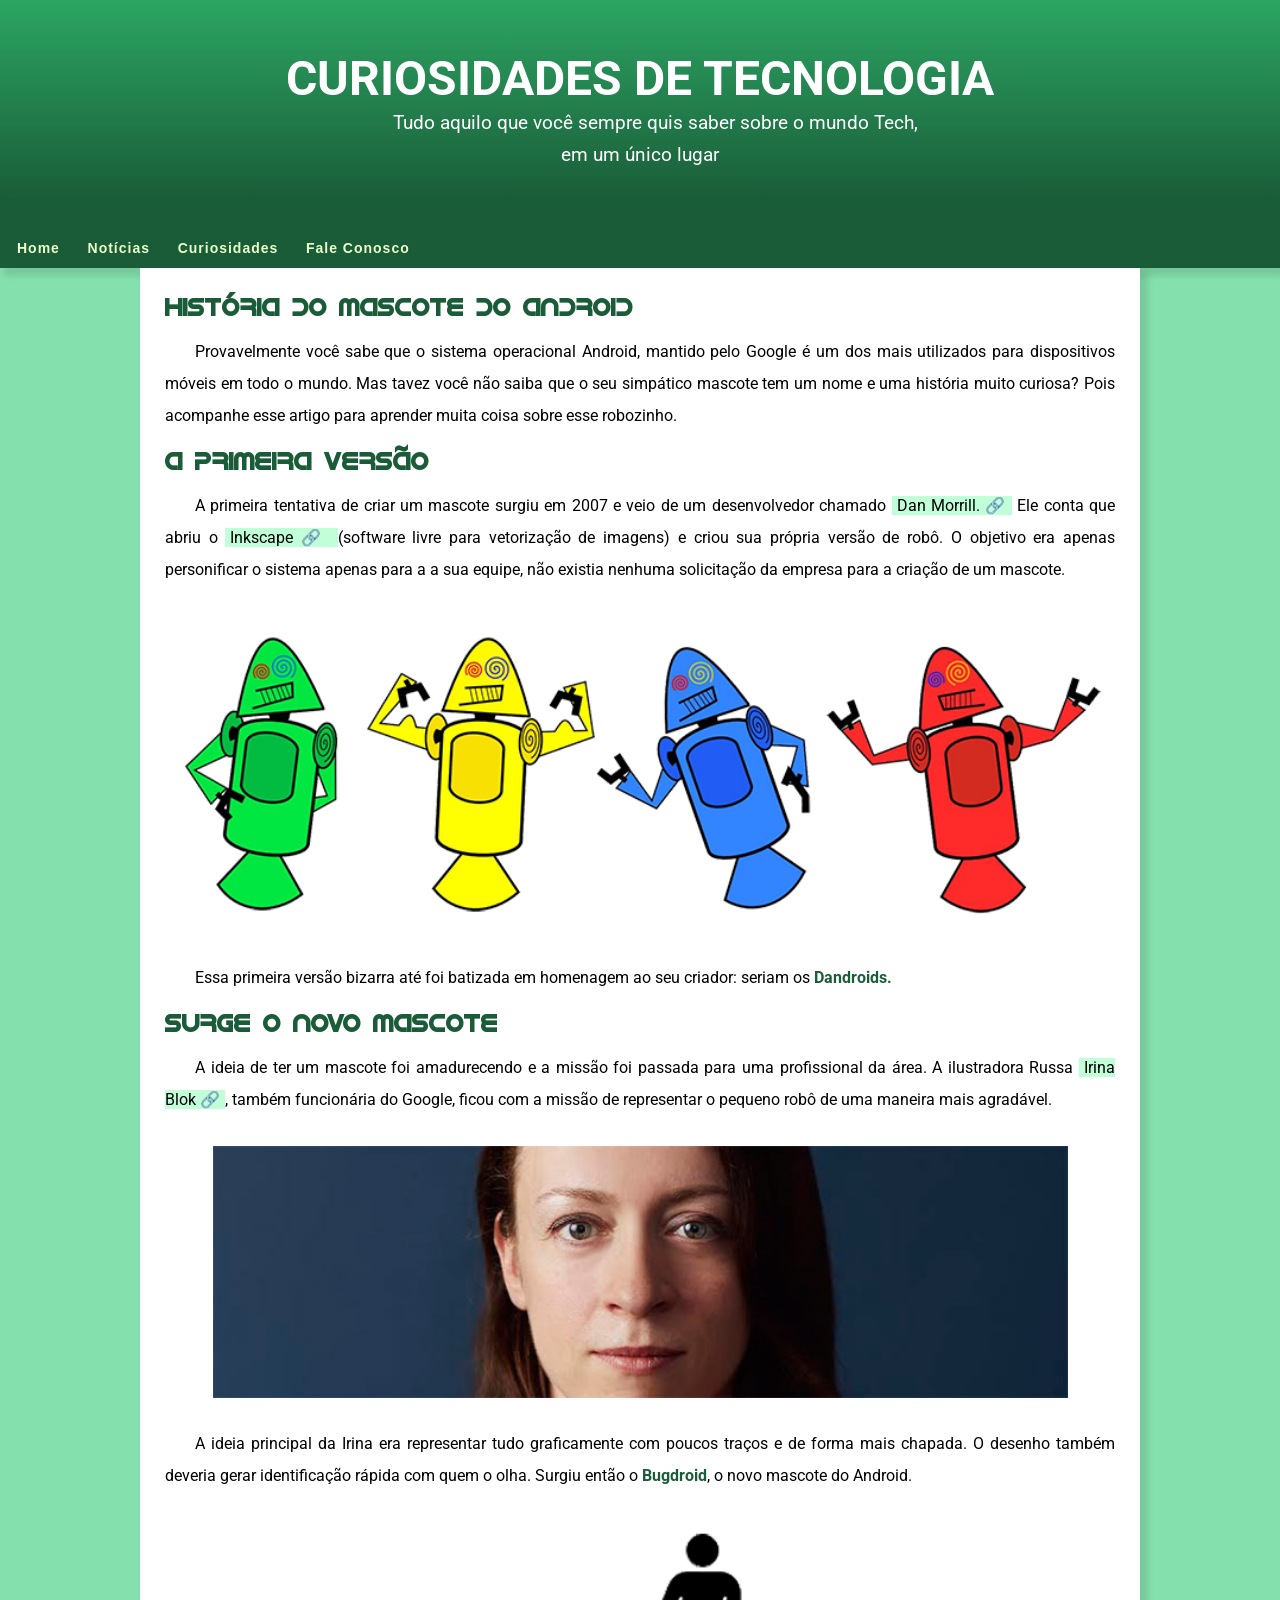
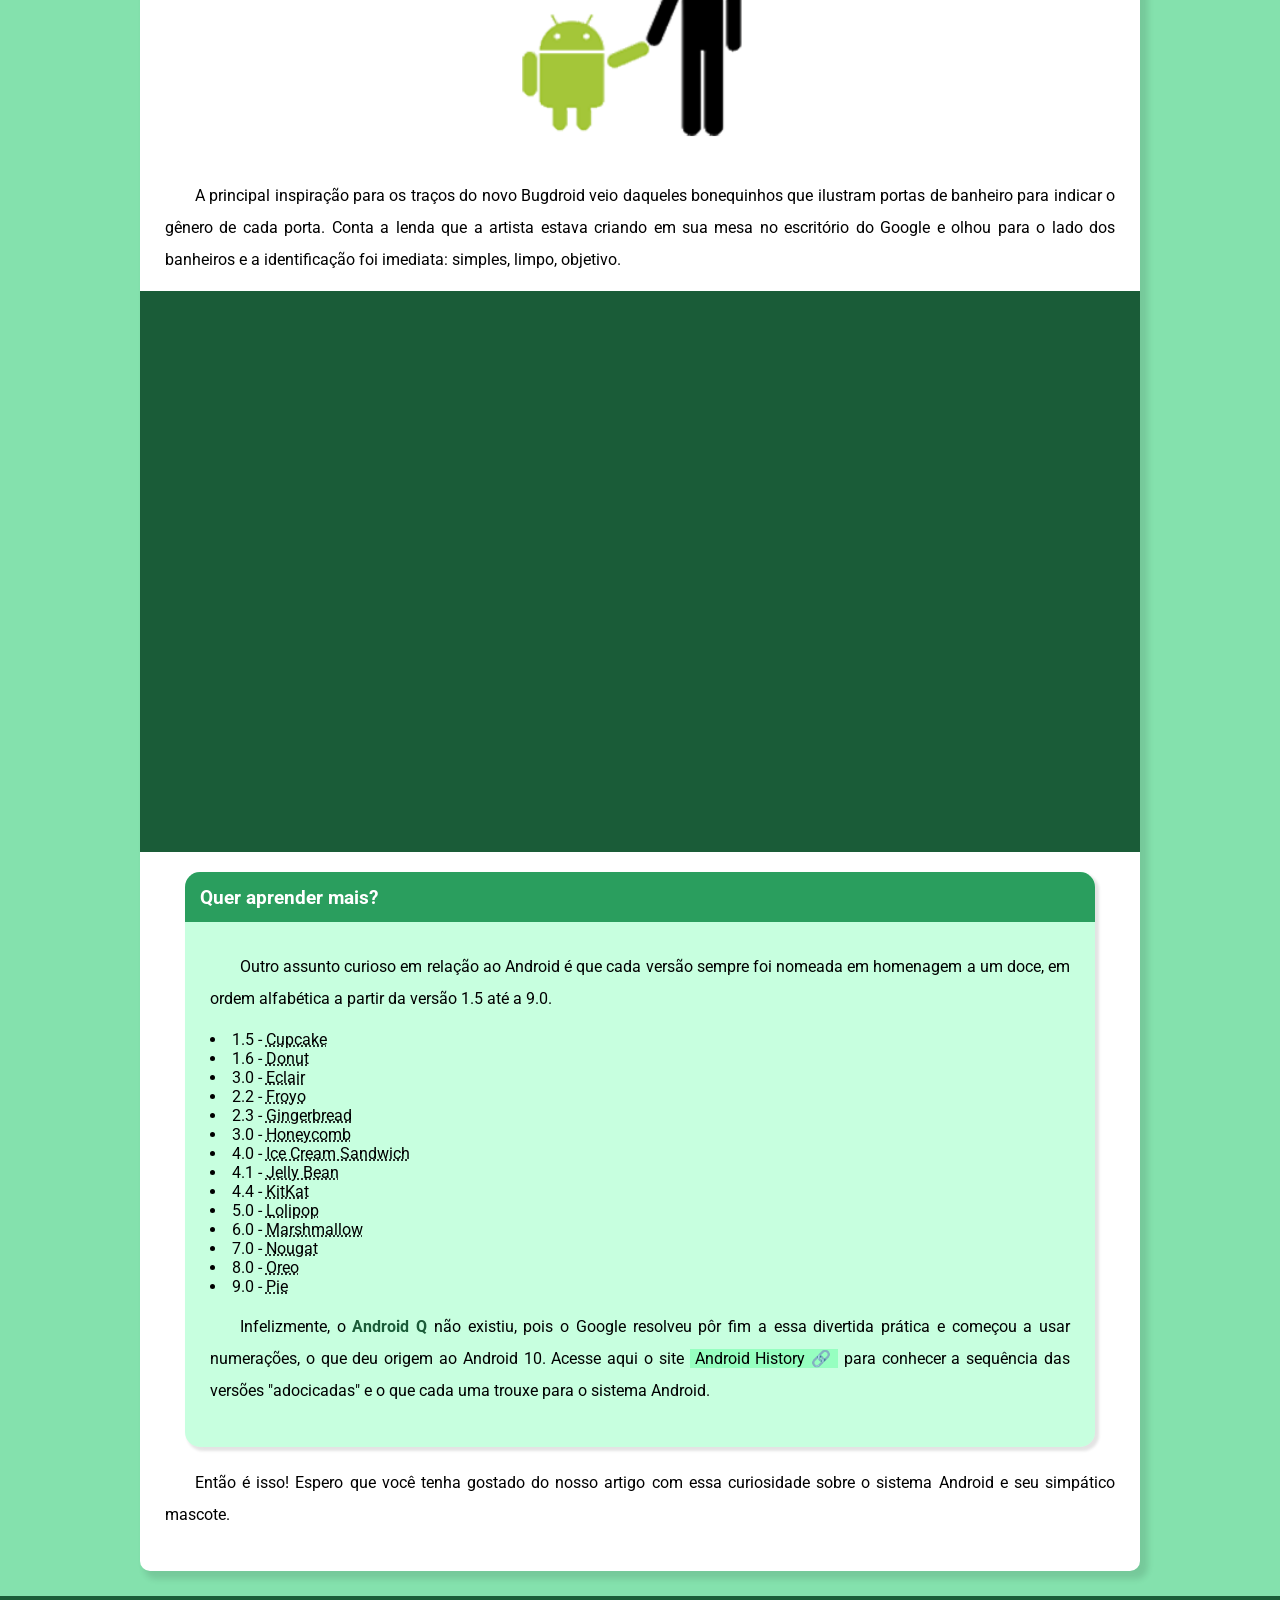
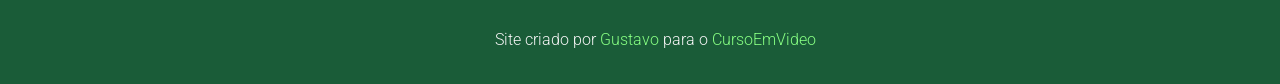
<file: index.html>
<!DOCTYPE html>
<html lang="pt-br">
<head>
    <meta charset="UTF-8">
    <meta http-equiv="X-UA-Compatible" content="IE=edge">
    <meta name="viewport" content="width=device-width, initial-scale=1.0">
    <title>Como surgiu o mascote do Android?</title>
    <link rel="shortcut icon" href="imagens/favicon.ico" type="image/x-icon">
    <link rel="stylesheet" href="style.css">
</head>
<body>
    <header>
        <h1> CURIOSIDADES DE TECNOLOGIA</h1>
         <p>Tudo aquilo que você sempre quis saber sobre o mundo Tech, em um único lugar</p>
    </header>
    <nav>
        <a class="menu" href="#">Home</a>
        <a class="menu" href="#">Notícias</a>
        <a class="menu" href="#">Curiosidades</a>
        <a class="menu" href="#">Fale Conosco</a>
    </nav>
    <main>
        <article>
            <h1>História do Mascote do Android</h1>

<p>Provavelmente você sabe que o sistema operacional Android, mantido pelo Google é um dos mais utilizados para dispositivos móveis em todo o mundo. Mas tavez você não saiba que o seu simpático mascote tem um nome e uma história muito curiosa? Pois acompanhe esse artigo para aprender muita coisa sobre esse robozinho.</p>

<h2>A primeira versão</h2>

<p>A primeira tentativa de criar um mascote surgiu em 2007 e veio de um desenvolvedor chamado <a href="https://androidcommunity.com/dan-morrill-shows-us-the-android-mascot-that-almost-was-20130103/" target="_blank" class="sitex">Dan Morrill. 🔗</a> Ele conta que abriu o <a href="https://inkscape.org/pt-br/" target="_blank" class="sitex" >Inkscape 🔗 </a> (software livre para vetorização de imagens) e criou sua própria versão de robô. O objetivo era apenas personificar o sistema apenas para a a sua equipe, não existia nenhuma solicitação da empresa para a criação de um mascote.</p>

<picture>
    <source media="(max-width: 800px )" srcset="imagens/dan-droids-pq.png">
    <img src="imagens/dan-droids.png" class="imagens" alt="Dan-droids"></picture>

<p>Essa primeira versão bizarra até foi batizada em homenagem ao seu criador: seriam os <strong>Dandroids.</strong></p>

<h2>Surge o novo mascote</h2>

<p>A ideia de ter um mascote foi amadurecendo e a missão foi passada para uma profissional da área. A ilustradora Russa <a href="https://www.irinablok.com/" target="_blank" class="sitex">Irina Blok 🔗</a>, também funcionária do Google, ficou com a missão de representar o pequeno robô de uma maneira mais agradável.</p>

    <picture>
        <source media="(max-width:800px )" srcset="imagens/irina-blok-pq.jpg">
        <img src="imagens/irina-blok.jpg" id="irinablok" class="imagens" alt=""></picture>

<p>A ideia principal da Irina era representar tudo graficamente com poucos traços e de forma mais chapada. O desenho também deveria gerar identificação rápida com quem o olha. Surgiu então o <strong>Bugdroid</strong>, o novo mascote do Android.</p>

<img src="imagens/bugdroid.png" id="pequena" class="imagens" alt="Bugdroid">

<p>A principal inspiração para os traços do novo Bugdroid veio daqueles bonequinhos que ilustram portas de banheiro para indicar o gênero de cada porta. Conta a lenda que a artista estava criando em sua mesa no escritório do Google e olhou para o lado dos banheiros e a identificação foi imediata: simples, limpo, objetivo.</p>

<div id="video"><iframe width="560" height="315" src="https://www.youtube.com/embed/l2UDgpLz20M" title="YouTube video player" frameborder="0" allow="accelerometer; autoplay; clipboard-write; encrypted-media; gyroscope; picture-in-picture" allowfullscreen></iframe></div>

<aside>
     <h3>Quer aprender mais?</h3>
    
    <div id="conteudo">
        <p>Outro assunto curioso em relação ao Android é que cada versão sempre foi nomeada em homenagem a um doce, em ordem alfabética a partir da versão 1.5 até a 9.0.</p>
        
        <ul>
            <li>1.5 - <abbr title="Bolinho">Cupcake</abbr></li>
            <li>1.6 - <abbr title="Rosquinha">Donut</abbr></li>
            <li>3.0 - <abbr title="Bomba de Chocolate">Eclair</abbr></li>
            <li>2.2 - <abbr title="Iogurte Gelado">Froyo</abbr></li>
            <li>2.3 - <abbr title="Biscoito">Gingerbread</abbr></li>
            <li>3.0 - <abbr title="Favo de Mel">Honeycomb</abbr></li>
            <li>4.0 - <abbr title="Sanduiche de Sorvete">Ice Cream Sandwich</abbr></li>
            <li>4.1 - <abbr title="Jujuba">Jelly Bean</abbr></li>
            <li>4.4 - <abbr title="Chocolate">KitKat</abbr></li>
            <li>5.0 - <abbr title="Pirulito">Lolipop</abbr></li>
            <li>6.0 - <abbr title="Marshmallow">Marshmallow</abbr></li>
            <li>7.0 - <abbr title="Torrone">Nougat</abbr></li>
            <li>8.0 - <abbr title="Biscoito recheado">Oreo</abbr></li>
            <li>9.0 - <abbr title="Torta">Pie</abbr></li>
        </ul>
        
        <p>
            Infelizmente, o <strong>Android Q</strong> não existiu, pois o Google resolveu pôr fim a essa divertida prática e começou a usar numerações, o que deu origem ao Android 10.
        
            Acesse aqui o site <a href="https://www.android.com/intl/pt_pt/history/" target="_blank" class="sitex">Android History 🔗</a> para conhecer a sequência das versões "adocicadas" e o que cada uma trouxe para o sistema Android.
        </p>
    </div>
</aside>

<p>Então é isso! Espero que você tenha gostado do nosso artigo com essa curiosidade sobre o sistema Android e seu simpático mascote.</p>
        </article>
    </main>
    <footer>
        <div id="links2">
            <p>Site criado por <a href="https://github.com/GustavoMiguelkcnco" class="l" target="_blank">Gustavo</a> para o <a href="https://www.youtube.com/cursoemvideo/playlists" class="l" target="_blank">CursoEmVideo</a></p>
        </div>
    </footer>
</body>
</html>
</file>
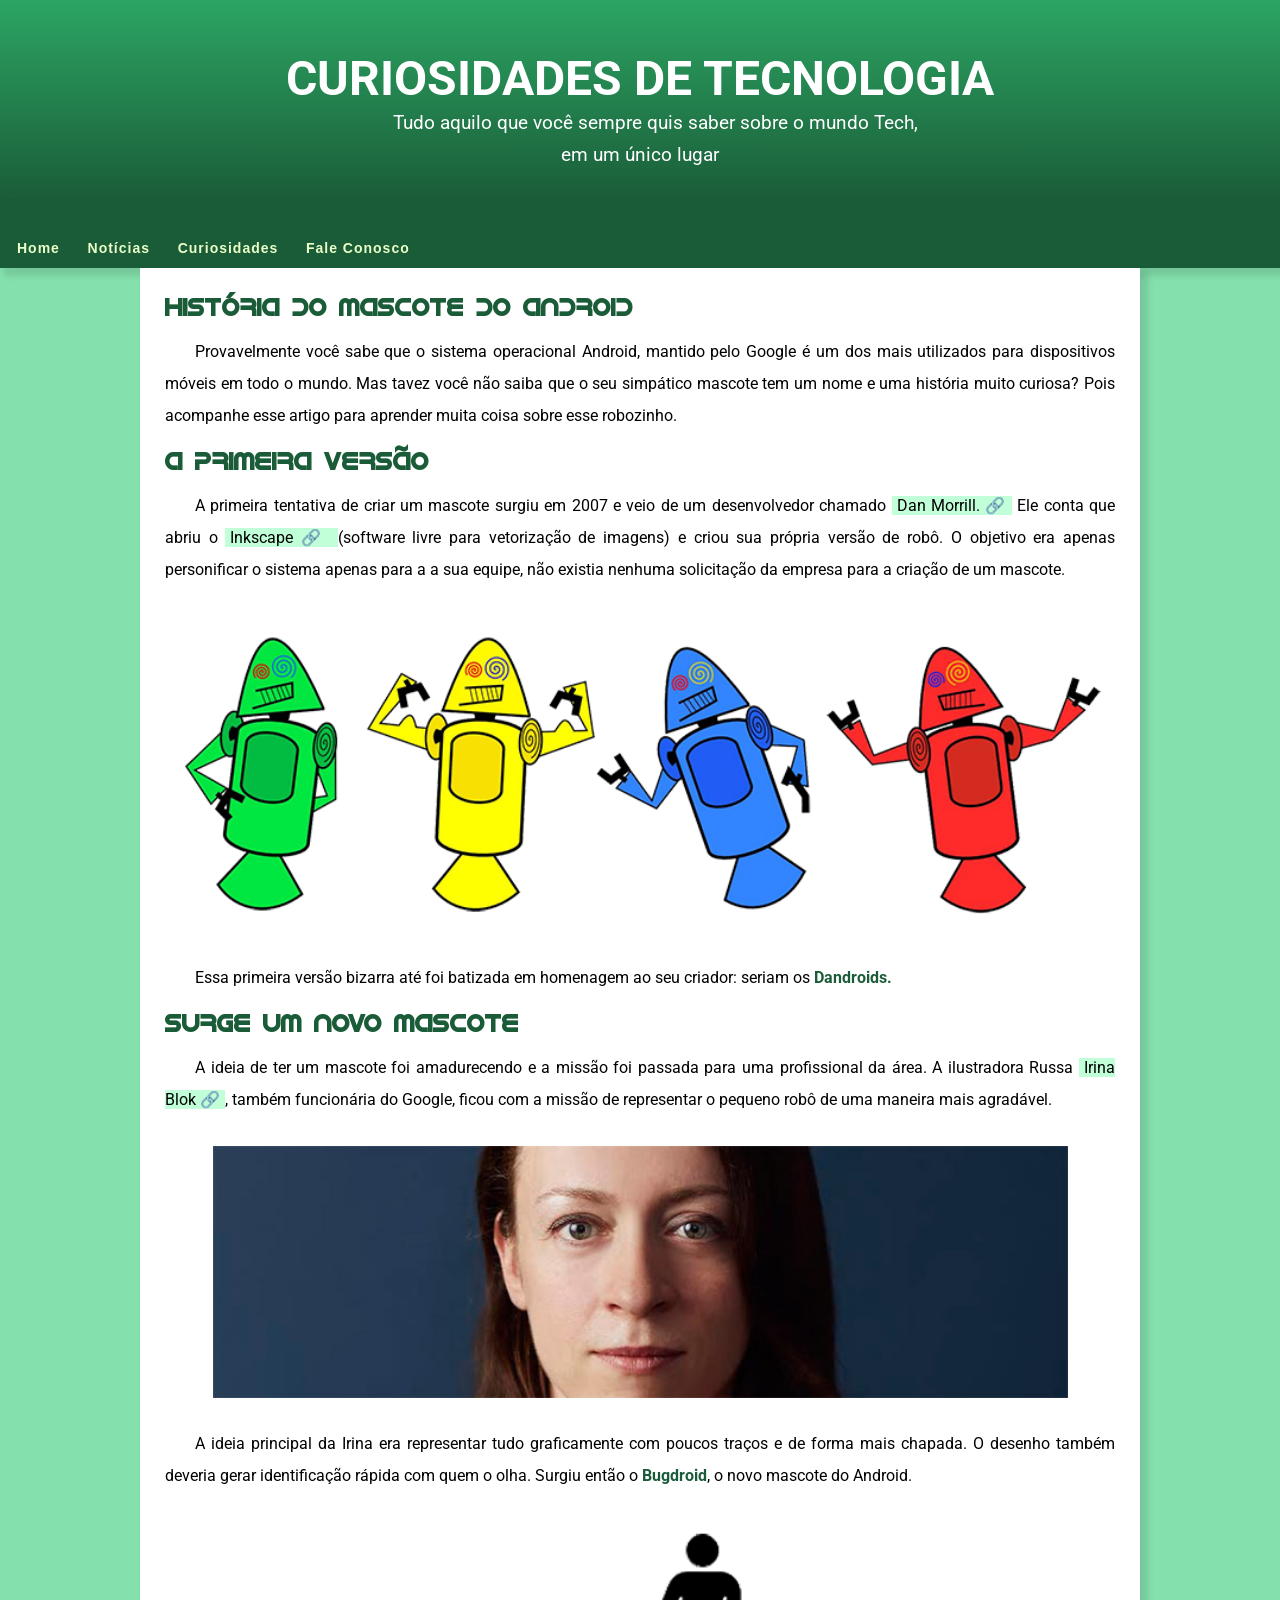
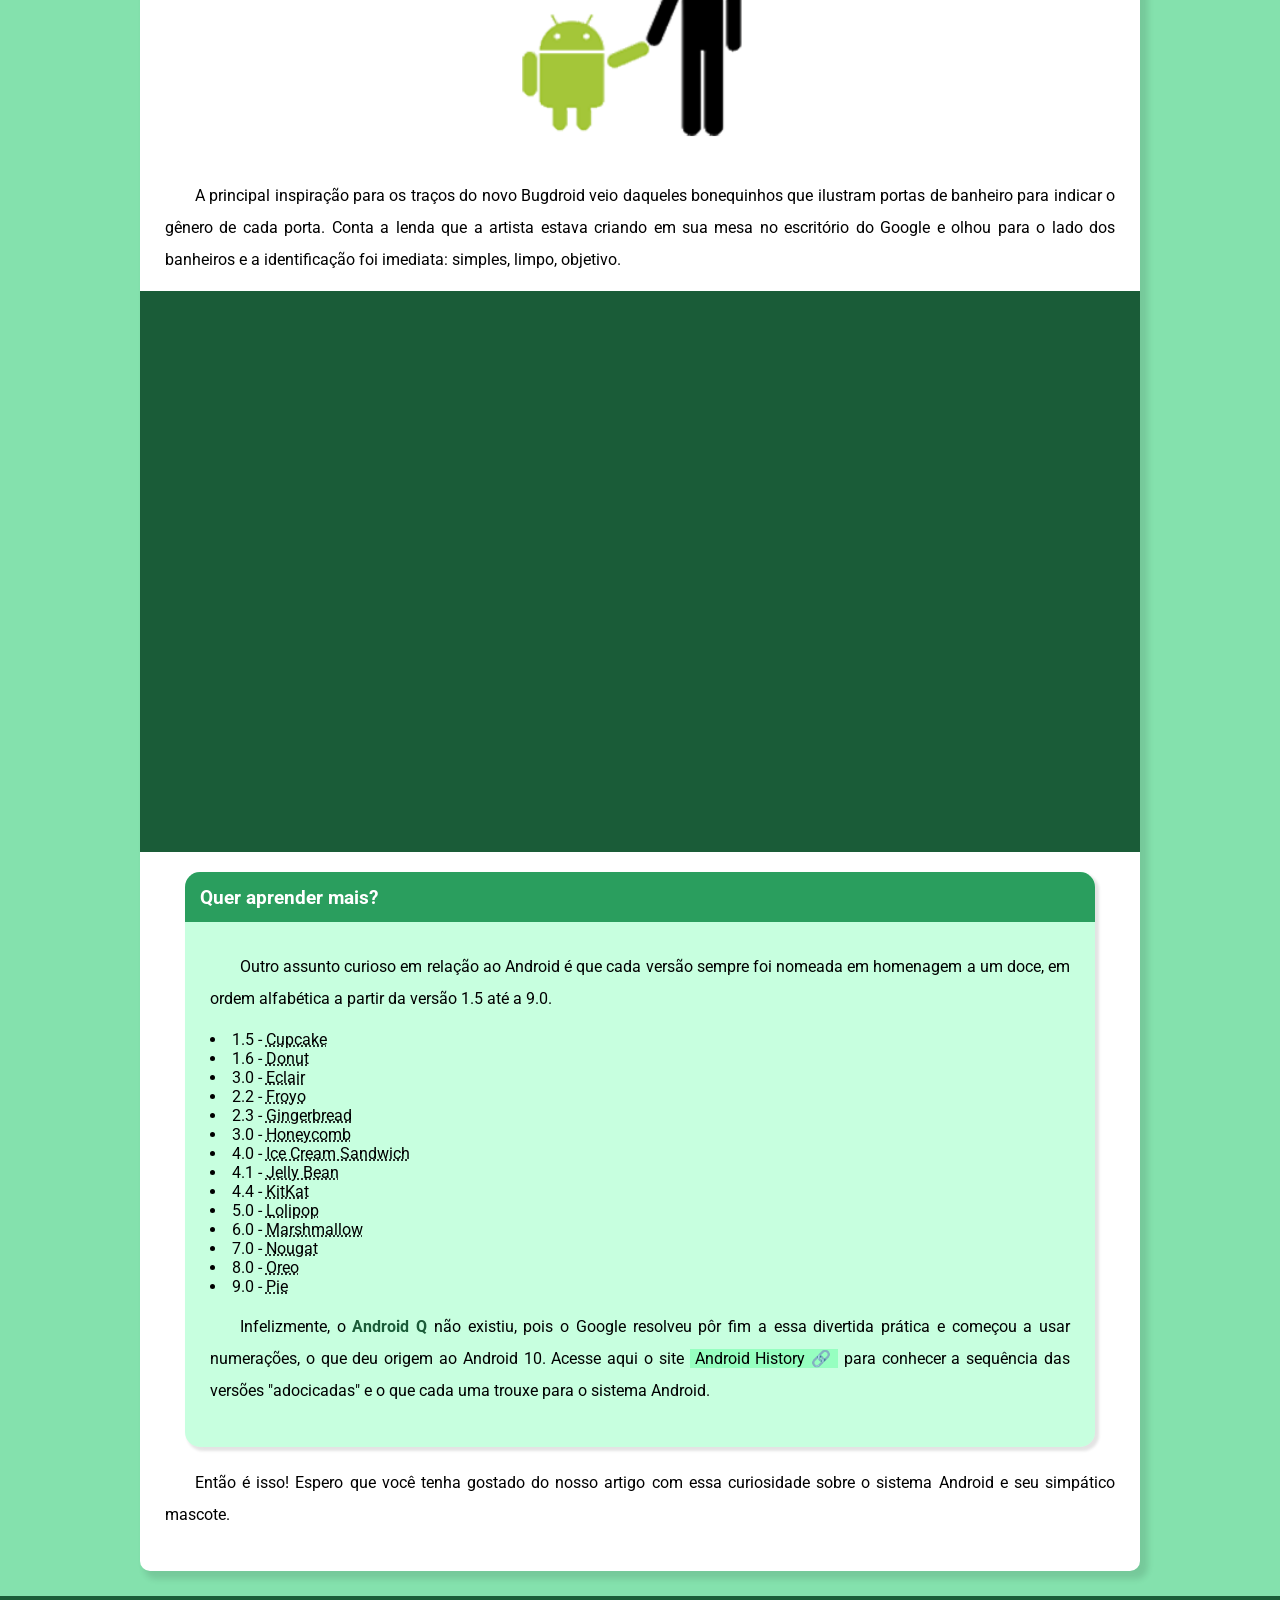
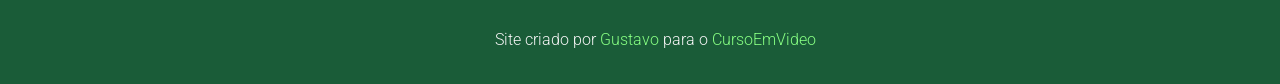
<file: index.html.html>
<!DOCTYPE html>
<html lang="pt-br">
<head>
    <meta charset="UTF-8">
    <meta http-equiv="X-UA-Compatible" content="IE=edge">
    <meta name="viewport" content="width=device-width, initial-scale=1.0">
    <title>Como surgiu o mascote do Android?</title>
    <link rel="shortcut icon" href="imagens/favicon.ico" type="image/x-icon">
    <link rel="stylesheet" href="style.css">
</head>
<body>
    <header>
        <h1> CURIOSIDADES DE TECNOLOGIA</h1>
         <p>Tudo aquilo que você sempre quis saber sobre o mundo Tech, em um único lugar</p>
    </header>
    <nav>
        <a class="menu" href="#">Home</a>
        <a class="menu" href="#">Notícias</a>
        <a class="menu" href="#">Curiosidades</a>
        <a class="menu" href="#">Fale Conosco</a>
    </nav>
    <main>
        <article>
            <h1>História do Mascote do Android</h1>

<p>Provavelmente você sabe que o sistema operacional Android, mantido pelo Google é um dos mais utilizados para dispositivos móveis em todo o mundo. Mas tavez você não saiba que o seu simpático mascote tem um nome e uma história muito curiosa? Pois acompanhe esse artigo para aprender muita coisa sobre esse robozinho.</p>

<h2>A primeira versão</h2>

<p>A primeira tentativa de criar um mascote surgiu em 2007 e veio de um desenvolvedor chamado <a href="https://androidcommunity.com/dan-morrill-shows-us-the-android-mascot-that-almost-was-20130103/" target="_blank" class="sitex">Dan Morrill. 🔗</a> Ele conta que abriu o <a href="https://inkscape.org/pt-br/" target="_blank" class="sitex" >Inkscape 🔗 </a> (software livre para vetorização de imagens) e criou sua própria versão de robô. O objetivo era apenas personificar o sistema apenas para a a sua equipe, não existia nenhuma solicitação da empresa para a criação de um mascote.</p>

<picture>
    <source media="(max-width: 800px )" srcset="imagens/dan-droids-pq.png">
    <img src="imagens/dan-droids.png" class="imagens" alt="Dan-droids"></picture>

<p>Essa primeira versão bizarra até foi batizada em homenagem ao seu criador: seriam os <strong>Dandroids.</strong></p>

<h2>Surge um novo mascote</h2>

<p>A ideia de ter um mascote foi amadurecendo e a missão foi passada para uma profissional da área. A ilustradora Russa <a href="https://www.irinablok.com/" target="_blank" class="sitex">Irina Blok 🔗</a>, também funcionária do Google, ficou com a missão de representar o pequeno robô de uma maneira mais agradável.</p>

    <picture>
        <source media="(max-width:800px )" srcset="imagens/irina-blok-pq.jpg">
        <img src="imagens/irina-blok.jpg" id="irinablok" class="imagens" alt=""></picture>

<p>A ideia principal da Irina era representar tudo graficamente com poucos traços e de forma mais chapada. O desenho também deveria gerar identificação rápida com quem o olha. Surgiu então o <strong>Bugdroid</strong>, o novo mascote do Android.</p>

<img src="imagens/bugdroid.png" id="pequena" class="imagens" alt="Bugdroid">

<p>A principal inspiração para os traços do novo Bugdroid veio daqueles bonequinhos que ilustram portas de banheiro para indicar o gênero de cada porta. Conta a lenda que a artista estava criando em sua mesa no escritório do Google e olhou para o lado dos banheiros e a identificação foi imediata: simples, limpo, objetivo.</p>

<div id="video"><iframe width="560" height="315" src="https://www.youtube.com/embed/l2UDgpLz20M" title="YouTube video player" frameborder="0" allow="accelerometer; autoplay; clipboard-write; encrypted-media; gyroscope; picture-in-picture" allowfullscreen></iframe></div>

<aside>
     <h3>Quer aprender mais?</h3>
    
    <div id="conteudo">
        <p>Outro assunto curioso em relação ao Android é que cada versão sempre foi nomeada em homenagem a um doce, em ordem alfabética a partir da versão 1.5 até a 9.0.</p>
        
        <ul>
            <li>1.5 - <abbr title="Bolinho">Cupcake</abbr></li>
            <li>1.6 - <abbr title="Rosquinha">Donut</abbr></li>
            <li>3.0 - <abbr title="Bomba de Chocolate">Eclair</abbr></li>
            <li>2.2 - <abbr title="Iogurte Gelado">Froyo</abbr></li>
            <li>2.3 - <abbr title="Biscoito">Gingerbread</abbr></li>
            <li>3.0 - <abbr title="Favo de Mel">Honeycomb</abbr></li>
            <li>4.0 - <abbr title="Sanduiche de Sorvete">Ice Cream Sandwich</abbr></li>
            <li>4.1 - <abbr title="Jujuba">Jelly Bean</abbr></li>
            <li>4.4 - <abbr title="Chocolate">KitKat</abbr></li>
            <li>5.0 - <abbr title="Pirulito">Lolipop</abbr></li>
            <li>6.0 - <abbr title="Marshmallow">Marshmallow</abbr></li>
            <li>7.0 - <abbr title="Torrone">Nougat</abbr></li>
            <li>8.0 - <abbr title="Biscoito recheado">Oreo</abbr></li>
            <li>9.0 - <abbr title="Torta">Pie</abbr></li>
        </ul>
        
        <p>
            Infelizmente, o <strong>Android Q</strong> não existiu, pois o Google resolveu pôr fim a essa divertida prática e começou a usar numerações, o que deu origem ao Android 10.
        
            Acesse aqui o site <a href="https://www.android.com/intl/pt_pt/history/" target="_blank" class="sitex">Android History 🔗</a> para conhecer a sequência das versões "adocicadas" e o que cada uma trouxe para o sistema Android.
        </p>
    </div>
</aside>

<p>Então é isso! Espero que você tenha gostado do nosso artigo com essa curiosidade sobre o sistema Android e seu simpático mascote.</p>
        </article>
    </main>
    <footer>
        <div id="links2">
            <p>Site criado por <a href="https://github.com/GustavoMiguelkcnco" class="l" target="_blank">Gustavo</a> para o <a href="https://www.youtube.com/cursoemvideo/playlists" class="l" target="_blank">CursoEmVideo</a></p>
        </div>
    </footer>
</body>
</html>
</file>
<file: style.css>
@charset "UTF-8";

@import url('https://fonts.googleapis.com/css2?family=Roboto:wght@400;700;900&display=swap');

@font-face {
    font-family:"android";
    src: url(fontes/idroid.otf) format('opentype');
}

:root {
    --fonte-padrão: Arial,Verdana,Helvetica, sans-serif;
    --fonte-destaque: 'Roboto', sans-serif;
    --fonte-android: 'android';
}

*{
    box-sizing: border-box;
    margin: 0px;
    padding: 0px;
}

p {
    margin: 15px 0px 15px 0px;
    text-indent: 30px;
    font-size: 1rem;
    line-height: 2rem;
    text-align: justify;
}


body {
    background-color: #84E1AD;
    font-family: 'Roboto', sans-serif;
}


header{
    font-family: 'Roboto', sans-serif;
    background-image: linear-gradient(to bottom, #2CA563, #1A5C38);
    text-justify: auto;
    text-align: center;
    margin: auto;
    padding: 30px 0px 35px 0px;
    height: 200px;
    color: white;
}

header > h1 {
    font-size: 3rem;
    padding-right: 22px;
    padding-left: 22px;
    padding-top: 20px;
}

header > p {
    font-size: 1.2rem;
    max-width: 600px;
    margin: auto;
    text-align: center;
    padding-right: 20px;
    padding-left: 20px;
    padding-bottom: 16px;
}


nav {
    background-color: #1A5C38 ;
    color: rgb(0, 204, 0);
    font-family: Arial, Helvetica, sans-serif;
    font-size: small;
    padding: 40px 5px 12px 5px;
    box-shadow: 6px 6px 6px 2px rgba(0, 0, 0, 0.11);
}

nav > a:hover {
    background-color: #2a9e5e;
}

.menu {
    color: rgb(234, 255, 200);
    text-decoration: none;
    letter-spacing: 1px;
    padding: 12px;
    font-weight: 600;
    font-size: 14px;
}

main {
    border-radius: 0px 0px 10px 10px;
    background-color: white;
    text-justify: auto;
    padding: 25px;
    margin: auto;
    max-width: 1000px;
    min-width: 300px;
    box-shadow: 6px 6px 6px 2px rgb(0 0 0 / 0.11);
}

main  h1 {
    font-family:var(--fonte-android);
    color: #1A5C38;
}

main h2 {
    font-family:var(--fonte-android);
    color: #1A5C38;
}

main strong {
    color: #1A5C38;
}

.sitex {    
    color: black;
    text-decoration: none;
    background-color: #00ff623f;
    padding: 0px 5px 0px 5px;
}

main a:hover {
    text-decoration: underline;
    color: white;
}

.imagens {
    display: block;
    margin: auto;
    width: 100%;
    padding: 15px 0px 15px 0px;
}

#pequena {
    max-width: 350px;
}

#irinablok {
    width: 90%;
}

#video {
    padding: 20px;
    margin: 0px -25px;
    background-color: #1A5C38;
    position: relative;
    padding-bottom: 57%;
}

#video > iframe {
    position: absolute;
    top: 5%;
    left: 5%;
    width: 90%;
    height: 90%;
}

aside {
    background-color: #00ff6e38;
    padding: 4.9px;
    border-radius: 15px;
    margin: 20px;
    text-justify: auto;
    box-shadow: 3px 3px 3px 1px rgb(0 0 0 / 0.11);
}

aside > h3 {
    background-color: #2a9e5e;
    margin: -4.5px -4.5px -6.5px -4.5px;
    border-radius: 15px 15px 0px 0px;
    width:auto;
    height: 50px;
    padding: 15px;
    color: white;
}

aside ul {
    list-style-type:'\2714\00A0\00A0';
    list-style: inside;
    columns: 1;
}


#conteudo {
    padding: 20px;
}

footer {
    margin: auto;
    text-justify: auto;
    padding: 1px;
    margin-top: 25px;
    background-color: #1A5C38;
    font-size: 0.8rem;
}

footer a:hover {
    text-decoration: underline;
}

footer p {
    text-align: center;
}

#links2 {
    color: whitesmoke;
    text-decoration: none;
    padding: 12px;
    font-weight: 300;
    font-size: 16px;
}

.l {
    color: rgb(135, 255, 131);
    text-decoration: none;
}
</file>
